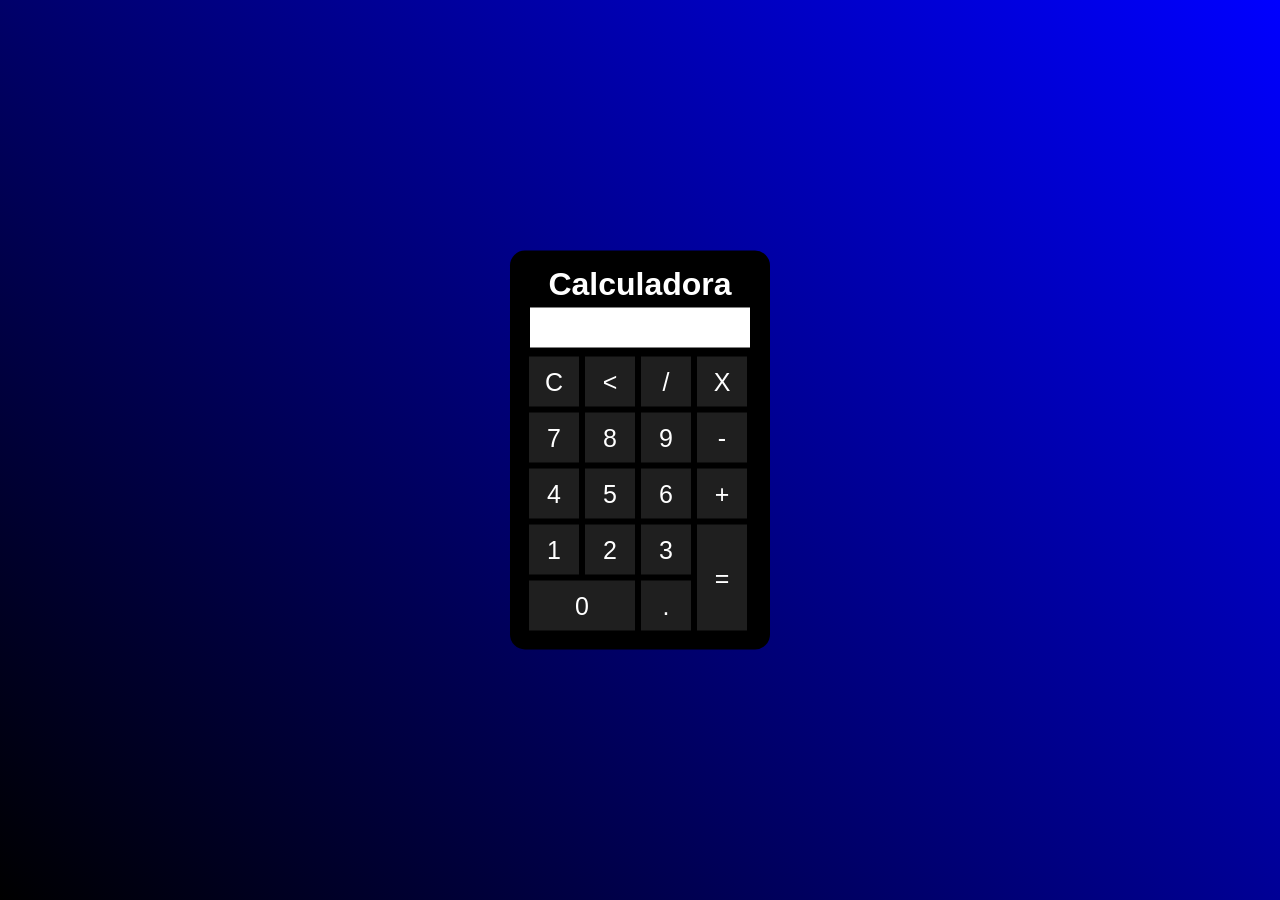
<file: index.html>
<!DOCTYPE html>
<html lang="en">
<head>
    <meta charset="UTF-8">
    <meta http-equiv="X-UA-Compatible" content="IE=edge">
    <meta name="viewport" content="width=device-width, initial-scale=1.0">
    <link rel="stylesheet" href="calculadora.css">
    <title>Calculadora</title>
</head>
<body>
    <div class="background">
        <div class="calculadora">
            <h1>
                Calculadora
            </h1>
            <p id="resultado"></p>
            <table>
                <tr>
                    <td>
                        <button class="botao" onclick="clean()">C</button>
                    </td>
                    <td>
                        <button class="botao" onclick="back()">&lt;</button>
                    </td>
                    <td>
                        <button class="botao" onclick="insert('/')">/</button>
                    </td>
                    <td>
                        <button class="botao" onclick="insert('*')">X</button>
                    </td>
                </tr>
                <tr>
                    <td>
                        <button class="botao" onclick="insert('7')">7</button>
                    </td>
                    <td>
                        <button class="botao" onclick="insert('8')">8</button>
                    </td>
                    <td>
                        <button class="botao" onclick="insert('9')">9</button>
                    </td>
                    <td>
                        <button class="botao" onclick="insert('-') ">-</button>
                    </td>
                </tr>
                <tr>
                    <td>
                        <button class="botao" onclick="insert('4')">4</button>
                    </td>
                    <td>
                        <button class="botao" onclick="insert('5')">5</button>
                    </td>
                    <td>
                        <button class="botao" onclick="insert('6')">6</button>
                    </td>
                    <td>
                        <button class="botao" onclick="insert('+')">+</button>
                    </td>
                </tr>
                <tr>
                    <td>
                        <button class="botao" onclick="insert('1')">1</button>
                    </td>
                    <td>
                        <button class="botao" onclick="insert('2')">2</button>
                    </td>
                    <td>
                        <button class="botao" onclick="insert('3')">3</button>
                    </td>
                    <td rowspan="2">
                        <button class="botao" onclick="calcular()" style="height: 106px; ;">=</button>
                    </td>
                </tr>
                <tr>
                    <td colspan="2">
                        <button class="botao" onclick="insert('0')" style="width: 106px ;">0</button>
                    </td>
                    <td>
                        <button class="botao" onclick="insert('.')">.</button>
                    </td>
                </tr>
            </table>
        </div>
    </div>
    <script src="calculadora.js"></script>
</body>
</html>
</file>
<file: calculadora.css>
*{
    margin: 0;
    padding: 0;
}
.background{
    background-image: linear-gradient(45deg, black, blue);
    height: 100vh;
    color: white;
    font-family: Arial, Helvetica, sans-serif;
    text-align: center;
}
.calculadora{
    position: absolute;
    background-color: black;
    top: 50%;
    left: 50%;
    transform: translate(-50%, -50%);
    border-radius: 15px;
    padding: 15px;
}
.botao{
    width: 50px;
    height: 50px;
    font-size: 25px;
    cursor: pointer;
    background-color: rgb(31,31,31);
    border: none;
    color: #fff;
    margin: 2px;
}
.botao:hover{
    background-color: rgb(87, 73, 73);
}
#resultado{
    width: 210px;
    height: 30px;
    margin: 5px;
    background-color: rgb(255, 255, 255);
    font-size: 25px;
    text-align: right;
    padding: 5px;
    overflow-y: hidden;
    overflow-x: auto;
    color: black;
}
::-webkit-scrollbar{
    width: 5px;
    height: 4px;
}
</file>
